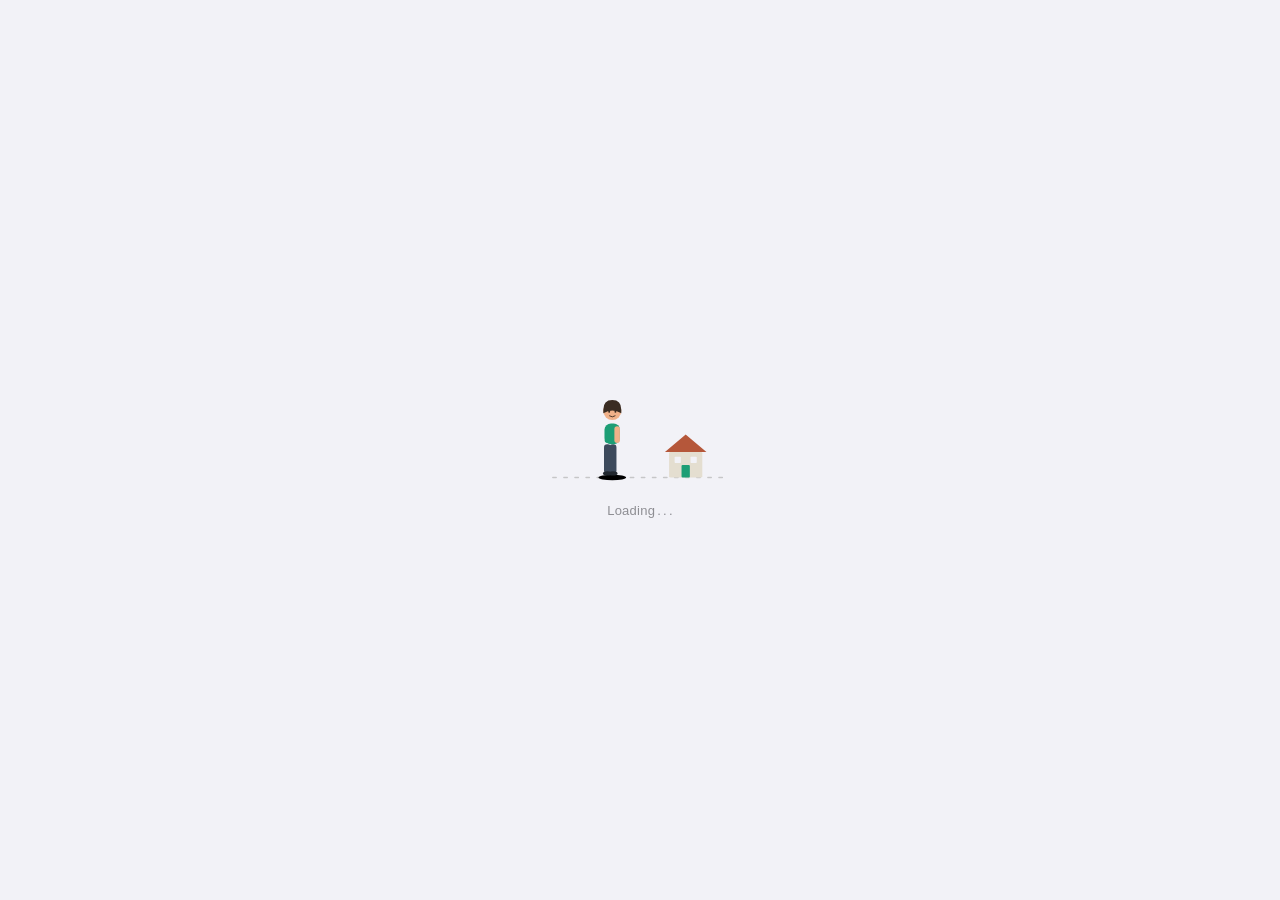
<file: index.html>
<!DOCTYPE html>
<html lang="ja">
<head>
<script>window.__vtStartupShownAt=Date.now();</script>
<meta charset="UTF-8">
<meta name="viewport" content="width=device-width, initial-scale=1.0, maximum-scale=1.0, user-scalable=no">
<meta name="apple-mobile-web-app-capable" content="yes">
<meta name="apple-mobile-web-app-status-bar-style" content="default">
<meta name="apple-mobile-web-app-title" content="奉仕記録">
<meta name="theme-color" content="#f2f2f7">
<style>
html,body{background:#f2f2f7}
#startup-screen{position:fixed;inset:0;z-index:10000;display:flex;flex-direction:column;align-items:center;justify-content:center;gap:18px;background:#f2f2f7;color:#1c1c1e;font-family:-apple-system,BlinkMacSystemFont,'Helvetica Neue',sans-serif;transition:opacity .16s ease}
#startup-screen .scene{width:180px}
#startup-screen svg{width:100%;height:auto;display:block;overflow:visible}
#startup-screen .ground-line{stroke:#c6c6c8;stroke-width:2;stroke-linecap:round;stroke-dasharray:5 11;animation:vt-ground-scroll .75s linear infinite}
@keyframes vt-ground-scroll{to{stroke-dashoffset:-16}}
#startup-screen .bob{animation:vt-bob .75s ease-in-out infinite;transform-origin:0 0}
@keyframes vt-bob{0%,100%{transform:translateY(0)}25%,75%{transform:translateY(-2.5px)}50%{transform:translateY(0)}}
#startup-screen .swing-a{animation:vt-swing-a .75s ease-in-out infinite;transform-origin:0 0}
#startup-screen .swing-b{animation:vt-swing-b .75s ease-in-out infinite;transform-origin:0 0}
@keyframes vt-swing-a{0%,100%{transform:rotate(-24deg)}50%{transform:rotate(24deg)}}
@keyframes vt-swing-b{0%,100%{transform:rotate(24deg)}50%{transform:rotate(-24deg)}}
#startup-screen .shadow{animation:vt-shadow-pulse .75s ease-in-out infinite;transform-origin:90px 138px}
@keyframes vt-shadow-pulse{0%,100%{opacity:.16;transform:scaleX(1)}50%{opacity:.1;transform:scaleX(.82)}}
#startup-screen .status{display:flex;align-items:baseline;gap:2px;font-size:13px;color:#8e8e93;letter-spacing:.02em}
#startup-screen .status .dot{animation:vt-dot-fade 1.2s ease-in-out infinite}
#startup-screen .status .dot:nth-child(2){animation-delay:.2s}
#startup-screen .status .dot:nth-child(3){animation-delay:.4s}
#startup-screen .status .dot:nth-child(4){animation-delay:.6s}
@keyframes vt-dot-fade{0%,60%,100%{opacity:.2}30%{opacity:1}}
body.app-ready #startup-screen{opacity:0;pointer-events:none}
@media (prefers-reduced-motion:reduce){#startup-screen .ground-line,#startup-screen .bob,#startup-screen .swing-a,#startup-screen .swing-b,#startup-screen .shadow,#startup-screen .status .dot{animation:none}}
</style>
<link rel="apple-touch-icon" sizes="180x180" href="/volunteer-tracker/apple-touch-icon-v2.png">
<link rel="manifest" href="manifest.json">
<title>奉仕時間記録</title>
</head>
<body>
<div id="startup-screen" role="status" aria-live="polite" aria-label="読み込み中">
  <div class="scene">
    <svg viewBox="0 0 260 150">
      <line class="ground-line" x1="4" y1="138" x2="256" y2="138"></line>
      <g transform="translate(196,138)">
        <rect x="-24" y="-37" width="48" height="37" fill="#e4ded0" rx="2"></rect>
        <polygon points="-30,-37 0,-62 30,-37" fill="#b5573a"></polygon>
        <rect x="-6" y="-18" width="12" height="18" fill="#1D9E75" rx="1.5"></rect>
        <rect x="-16" y="-30" width="9" height="9" fill="#f2f2f7" rx="1"></rect>
        <rect x="7" y="-30" width="9" height="9" fill="#f2f2f7" rx="1"></rect>
      </g>
      <ellipse class="shadow" cx="90" cy="138" rx="20" ry="4" fill="#000"></ellipse>
      <g transform="translate(90,138)">
        <g class="bob">
          <g transform="translate(-7,-74)">
            <g class="swing-b">
              <rect x="-4" y="0" width="8" height="24" rx="4" fill="#1D9E75"></rect>
            </g>
          </g>
          <g transform="translate(1,-48)">
            <g class="swing-b">
              <rect x="-5" y="0" width="10" height="42" rx="4.5" fill="#3d4a5c"></rect>
              <ellipse cx="0" cy="42" rx="6.5" ry="3" fill="#22282f"></ellipse>
            </g>
          </g>
          <g transform="translate(-7,-48)">
            <g class="swing-a">
              <rect x="-5" y="0" width="10" height="42" rx="4.5" fill="#3d4a5c"></rect>
              <ellipse cx="0" cy="42" rx="6.5" ry="3" fill="#22282f"></ellipse>
            </g>
          </g>
          <rect x="-11" y="-78" width="22" height="30" rx="9" fill="#1D9E75"></rect>
          <circle cx="0" cy="-96" r="13" fill="#f0b189"></circle>
          <path d="M-13,-98 Q-13,-112 0,-112 Q13,-112 13,-98 L13,-93 Q0,-101 -13,-93 Z" fill="#3a2c22"></path>
          <circle cx="-4.5" cy="-95" r="1.4" fill="#3a2c22"></circle>
          <circle cx="4.5" cy="-95" r="1.4" fill="#3a2c22"></circle>
          <path d="M-4,-89 Q0,-86 4,-89" stroke="#3a2c22" stroke-width="1.3" fill="none" stroke-linecap="round"></path>
          <g transform="translate(7,-74)">
            <g class="swing-a">
              <rect x="-4" y="0" width="8" height="24" rx="4" fill="#f0b189"></rect>
            </g>
          </g>
        </g>
      </g>
    </svg>
  </div>
  <div class="status">Loading<span class="dot">.</span><span class="dot">.</span><span class="dot">.</span></div>
</div>
<style>
* { box-sizing: border-box; margin: 0; padding: 0; -webkit-tap-highlight-color: transparent; }
body { font-family: -apple-system, BlinkMacSystemFont, 'Helvetica Neue', sans-serif; background: #f2f2f7; color: #1c1c1e; min-height: 100vh; }
button, .tab { -webkit-user-select: none; user-select: none; touch-action: manipulation; }
.app { max-width: 430px; margin: 0 auto; padding: 0 0 calc(74px + env(safe-area-inset-bottom)) 0; }
.tab-bar { position: fixed; bottom: 0; left: 50%; transform: translateX(-50%); width: 100%; max-width: 430px; background: rgba(255,255,255,0.92); backdrop-filter: blur(20px); -webkit-backdrop-filter: blur(20px); border-top: 0.5px solid #c6c6c8; display: flex; z-index: 100; padding-bottom: max(env(safe-area-inset-bottom), 8px); }
.tab { flex: 1; display: flex; flex-direction: column; align-items: center; padding: 10px 0 4px; font-size: 10px; color: #8e8e93; cursor: pointer; gap: 3px; transition: transform 0.08s ease, opacity 0.08s ease; }
.tab.active { color: #1D9E75; }
.tab svg { width: 24px; height: 24px; }
.header { background: rgba(255,255,255,0.92); backdrop-filter: blur(20px); -webkit-backdrop-filter: blur(20px); padding: 16px 20px 12px; border-bottom: 0.5px solid #c6c6c8; position: sticky; top: 0; z-index: 50; }
.header-title { font-size: 17px; font-weight: 600; }
.header-sub { font-size: 13px; color: #8e8e93; margin-top: 2px; }
.section { padding: 20px 16px 0; }
.card { background: #fff; border-radius: 12px; overflow: hidden; margin-bottom: 16px; }
.progress-wrap { padding: 16px; }
.progress-nums { display: flex; justify-content: space-between; align-items: baseline; margin-bottom: 8px; }
.progress-main { font-size: 32px; font-weight: 600; color: #1D9E75; }
.progress-goal { font-size: 14px; color: #8e8e93; }
.progress-bar { height: 6px; background: #e5e5ea; border-radius: 3px; overflow: hidden; }
.progress-fill { height: 100%; background: #1D9E75; border-radius: 3px; transition: width 0.4s ease; }
.progress-remain { font-size: 13px; color: #8e8e93; margin-top: 6px; }
.cat-row { display: flex; gap: 8px; padding: 0 16px 16px; }
.cat-btn { flex: 1; padding: 10px 8px; border-radius: 10px; border: none; font-size: 14px; font-weight: 500; cursor: pointer; transition: transform 0.08s ease, filter 0.08s ease, opacity 0.08s ease, background-color 0.12s ease; background: #f2f2f7; color: #8e8e93; }
.cat-btn.active { background: #1D9E75; color: #fff; }
.timer-area { padding: 8px 16px 16px; text-align: center; }
.timer-label { font-size: 13px; color: #8e8e93; margin-bottom: 4px; min-height: 18px; }
.timer-display { font-size: 48px; font-weight: 200; letter-spacing: 2px; color: #1c1c1e; margin-bottom: 16px; font-variant-numeric: tabular-nums; }
.timer-display.running { color: #1D9E75; }
.btn-primary { width: 100%; padding: 14px; border-radius: 12px; border: none; font-size: 17px; font-weight: 600; cursor: pointer; transition: transform 0.08s ease, filter 0.08s ease, opacity 0.08s ease, background-color 0.12s ease; }
.btn-green { background: #1D9E75; color: #fff; }
.btn-green:active { background: #158a63; }
.btn-red { background: #ff3b30; color: #fff; }
.btn-red:active { background: #d93025; }
.btn-gray { background: #f2f2f7; color: #1c1c1e; }
.btn-gray:active { background: #e5e5ea; }
.btn-link { background: none; border: none; font-size: 15px; color: #1D9E75; cursor: pointer; padding: 10px 0; display: block; width: 100%; text-align: center; transition: transform 0.08s ease, opacity 0.08s ease; }
.btn-link.muted { color: #8e8e93; }
.divider { display: flex; align-items: center; gap: 10px; padding: 4px 0 8px; }
.divider-line { flex: 1; height: 0.5px; background: #e5e5ea; }
.divider-text { font-size: 12px; color: #c7c7cc; }
.manual-area { padding: 0 16px 16px; }
.input-row { display: flex; align-items: center; gap: 10px; margin-bottom: 12px; }
.input-row label { font-size: 15px; color: #8e8e93; width: 38px; flex-shrink: 0; }
.input-row input { flex: 1; font-size: 16px; padding: 10px 12px; border: 0.5px solid #c6c6c8; border-radius: 10px; background: #fff; color: #1c1c1e; -webkit-appearance: none; }
.input-row input:focus { outline: none; border-color: #1D9E75; }
.deduct-title { font-size: 13px; color: #8e8e93; margin-bottom: 10px; }
.deduct-row { display: flex; gap: 8px; align-items: center; margin-bottom: 8px; }
.deduct-row input { flex: 1; font-size: 15px; padding: 8px 10px; border: 0.5px solid #c6c6c8; border-radius: 10px; background: #fff; color: #1c1c1e; -webkit-appearance: none; }
.deduct-row input:focus { outline: none; border-color: #1D9E75; }
.deduct-sep { font-size: 13px; color: #c7c7cc; }
.planned-time { padding: 4px 16px 12px; font-size: 15px; font-weight: 600; color: #1D9E75; }
.planned-time:empty { display: none; }
.deduct-del { width: 28px; height: 28px; border-radius: 50%; background: #ff3b30; border: none; color: #fff; font-size: 16px; cursor: pointer; display: flex; align-items: center; justify-content: center; flex-shrink: 0; transition: transform 0.08s ease, filter 0.08s ease, opacity 0.08s ease; }
.btn-add-deduct { background: none; border: none; font-size: 15px; color: #1D9E75; cursor: pointer; padding: 6px 0 12px; display: block; transition: transform 0.08s ease, opacity 0.08s ease; }
.log-item { padding: 12px 16px; border-bottom: 0.5px solid #f2f2f7; display: flex; align-items: center; justify-content: space-between; }
.log-item:last-child { border-bottom: none; }
.log-left { min-width: 0; padding-right: 10px; }
.log-date-str { font-size: 15px; font-weight: 500; }
.log-time-str { font-size: 13px; color: #8e8e93; margin-top: 2px; }
.log-right { text-align: right; flex-shrink: 0; }
.log-hours { font-size: 20px; font-weight: 600; color: #1c1c1e; }
.badge { display: inline-block; font-size: 11px; padding: 2px 8px; border-radius: 6px; margin-bottom: 4px; }
.badge-main { background: #d1f0e7; color: #0f6e56; }
.badge-other { background: #fef0cc; color: #854f0b; }
.badge-manual { background: #f2f2f7; color: #8e8e93; margin-left: 4px; }
.badge-edited { background: #e8f1ff; color: #1d4f91; margin-left: 4px; }
.badge-visit-count { background: #fde8f3; color: #9d174d; margin-left: 4px; }
.log-actions { margin-top: 8px; }
.log-edit-btn { border: none; background: #f2f2f7; color: #1D9E75; border-radius: 8px; padding: 6px 10px; font-size: 13px; font-weight: 500; cursor: pointer; transition: transform 0.08s ease, filter 0.08s ease, opacity 0.08s ease, background-color 0.12s ease; }
.log-edit-btn:active { background: #e5e5ea; }
.log-item.editing { background: #f3fbf8; }
.edit-card { overflow: visible; }
.edit-title { padding: 16px 16px 4px; font-size: 17px; font-weight: 600; }
.edit-sub { padding: 0 16px 12px; font-size: 13px; color: #8e8e93; }
.edit-area { padding: 0 16px 16px; }
.edit-row { display: flex; align-items: center; gap: 10px; margin-bottom: 12px; }
.edit-row label { font-size: 15px; color: #8e8e93; width: 70px; flex-shrink: 0; }
.edit-row input { flex: 1; font-size: 16px; padding: 10px 12px; border: 0.5px solid #c6c6c8; border-radius: 10px; background: #fff; color: #1c1c1e; -webkit-appearance: none; }
.edit-row input:focus { outline: none; border-color: #1D9E75; }
.edit-cat-row { display: flex; gap: 8px; margin-bottom: 12px; }
.edit-cat-btn { flex: 1; padding: 10px 8px; border-radius: 10px; border: none; font-size: 14px; font-weight: 500; cursor: pointer; transition: transform 0.08s ease, filter 0.08s ease, opacity 0.08s ease, background-color 0.12s ease; background: #f2f2f7; color: #8e8e93; }
.edit-cat-btn.active { background: #1D9E75; color: #fff; }
.edit-actions { display: flex; gap: 8px; margin-top: 4px; }
.edit-actions .btn-primary { flex: 1; }
.edit-delete { background: none; border: none; color: #ff3b30; font-size: 15px; padding: 12px 0 0; width: 100%; cursor: pointer; transition: transform 0.08s ease, opacity 0.08s ease; }
.summary-big { padding: 16px; }
.summary-label { font-size: 13px; color: #8e8e93; margin-bottom: 4px; }
.summary-num { font-size: 40px; font-weight: 600; color: #1D9E75; }
.summary-row { padding: 12px 16px; display: flex; justify-content: space-between; align-items: center; border-bottom: 0.5px solid #f2f2f7; }
.summary-row:last-child { border-bottom: none; }
.summary-row-label { font-size: 15px; }
.summary-row-val { font-size: 15px; font-weight: 500; }
.summary-remain { font-size: 13px; color: #8e8e93; padding: 12px 16px; }
.annual-summary-card { overflow: visible; }
.annual-summary-head { display:flex; align-items:flex-start; justify-content:space-between; gap:12px; padding:16px 16px 10px; border-bottom:0.5px solid #f2f2f7; }
.annual-fiscal-label { font-size:13px; color:#8e8e93; line-height:1.35; margin-top:3px; }
.annual-goal-small { font-size:13px; color:#8e8e93; white-space:nowrap; padding-top:2px; }
.annual-total-row { padding:12px 16px 8px; display:flex; justify-content:space-between; align-items:center; }
.annual-progress-bar { margin:0 16px 0; }
.annual-goal-input { width:92px; }
.lesson-input { width:86px; font-size:16px; padding:6px 10px; border:.5px solid #c6c6c8; border-radius:8px; text-align:right; color:#1c1c1e; background:#fff; }
.report-card-title { padding:16px 16px 4px; font-size:18px; font-weight:700; }
.report-card-sub { padding:0 16px 12px; font-size:13px; color:#8e8e93; line-height:1.45; white-space:pre-line; }
.report-status { padding:12px 16px; font-size:13px; color:#8e8e93; border-top:.5px solid #f2f2f7; }
.setting-row { padding: 12px 16px; display: flex; align-items: center; justify-content: space-between; border-bottom: 0.5px solid #f2f2f7; }
.setting-row:last-child { border-bottom: none; }
.setting-label { font-size: 16px; }
.setting-input { width: 80px; font-size: 16px; padding: 6px 10px; border: 0.5px solid #c6c6c8; border-radius: 8px; text-align: right; color: #1c1c1e; background: #fff; }
.setting-unit { font-size: 15px; color: #8e8e93; margin-left: 6px; }
.setting-save { background: #1D9E75; color: #fff; border: none; border-radius: 8px; padding: 7px 16px; font-size: 15px; font-weight: 500; cursor: pointer; transition: transform 0.08s ease, filter 0.08s ease, opacity 0.08s ease; }
.setting-desc { font-size: 12px; color: #8e8e93; margin-top: 3px; line-height: 1.35; max-width: 230px; }
.setting-value { font-size: 15px; color: #8e8e93; }
.section-header { font-size: 13px; color: #8e8e93; padding: 16px 16px 6px; text-transform: uppercase; letter-spacing: 0.5px; }
.toggle-switch { position: relative; display: inline-block; width: 52px; height: 30px; flex-shrink: 0; }
.toggle-switch input { opacity: 0; width: 0; height: 0; }
.toggle-switch span { position: absolute; cursor: pointer; inset: 0; background: #c7c7cc; border-radius: 999px; transition: .18s; }
.toggle-switch span:before { position: absolute; content: ''; height: 26px; width: 26px; left: 2px; bottom: 2px; background: #fff; border-radius: 50%; transition: .18s; box-shadow: 0 1px 3px rgba(0,0,0,.25); }
.toggle-switch input:checked + span { background: #1D9E75; }
.toggle-switch input:checked + span:before { transform: translateX(22px); }
.empty { padding: 32px 16px; text-align: center; font-size: 15px; color: #c7c7cc; }
.month-nav { display:flex; align-items:center; justify-content:space-between; gap:10px; margin:16px 16px 0; }
.month-nav-btn { width:44px; height:36px; border:none; border-radius:10px; background:#fff; color:#1D9E75; font-size:24px; line-height:1; cursor:pointer; transition:transform .08s ease, filter .08s ease, opacity .08s ease; }
.month-nav-label { flex:1; text-align:center; font-size:17px; font-weight:600; color:#1c1c1e; }
.fiscal-label { margin:10px 16px 0; font-size:13px; color:#8e8e93; text-align:center; }
.live-start-edit, .live-end-edit { display: none; margin: 12px 16px 0; padding: 12px; background: #f2f2f7; border-radius: 12px; text-align: left; }
.live-start-edit.show, .live-end-edit.show { display: block; }
.live-start-label, .live-end-label { font-size: 13px; color: #8e8e93; margin-bottom: 8px; }
.live-start-row, .live-end-row { display: flex; gap: 8px; align-items: center; }
.live-start-row input, .live-end-row input { flex: 1; font-size: 16px; padding: 10px 12px; border: 0.5px solid #c6c6c8; border-radius: 10px; background: #fff; color: #1c1c1e; -webkit-appearance: none; }
.live-start-row input:focus, .live-end-row input:focus { outline: none; border-color: #1D9E75; }
.live-start-row button, .live-end-row button { border: none; background: #1D9E75; color: #fff; border-radius: 10px; padding: 10px 12px; font-size: 14px; font-weight: 600; cursor: pointer; white-space: nowrap; }
.toast { position: fixed; bottom: 90px; left: 50%; transform: translateX(-50%); background: rgba(0,0,0,0.75); color: #fff; padding: 10px 20px; border-radius: 20px; font-size: 14px; opacity: 0; transition: opacity 0.25s; pointer-events: none; white-space: nowrap; z-index: 200; }
.toast.show { opacity: 1; }
.is-pressing { transform: scale(0.97); filter: brightness(0.94); opacity: 0.82; }
.btn-primary.is-pressing { transform: scale(0.985); filter: brightness(0.9); opacity: 1; }
.tab.is-pressing { transform: translateY(1px) scale(0.96); filter: none; opacity: 0.65; }
.btn-link.is-pressing, .btn-add-deduct.is-pressing { transform: scale(0.98); filter: none; opacity: 0.55; }
.notice-overlay{position:fixed;inset:0;background:rgba(0,0,0,.35);display:none;align-items:center;justify-content:center;z-index:450;padding:24px}
.notice-overlay.show{display:flex;animation:goalFade .2s ease}
.notice-card{background:#fff;border-radius:20px;padding:22px 20px;max-width:340px;width:100%;box-shadow:0 12px 30px rgba(0,0,0,.18)}
.notice-title{font-size:21px;font-weight:700;margin-bottom:12px}
.notice-msg{font-size:15px;line-height:1.65;color:#1c1c1e;margin-bottom:18px;white-space:pre-line}
.notice-actions{display:flex;gap:8px}.notice-actions button{flex:1}
.goal-overlay{position:fixed;inset:0;background:rgba(0,0,0,.35);display:none;align-items:center;justify-content:center;z-index:500;padding:24px}
.goal-overlay.show{display:flex;animation:goalFade .25s ease}
.goal-card{background:#fff;border-radius:20px;padding:28px 24px;text-align:center;max-width:320px;width:100%;box-shadow:0 12px 30px rgba(0,0,0,.18);animation:goalPop .35s ease}
.goal-title{font-size:28px;font-weight:700;margin-bottom:12px}.goal-msg{font-size:18px;line-height:1.6}
@keyframes goalFade{from{opacity:0}to{opacity:1}}@keyframes goalPop{0%{transform:scale(.9)}70%{transform:scale(1.03)}100%{transform:scale(1)}}
.update-banner{position:fixed;top:0;left:50%;width:100%;max-width:430px;transform:translateX(-50%) translateY(-100%);display:flex;align-items:center;justify-content:space-between;gap:12px;background:#1c1c1e;color:#fff;padding:12px 16px;padding-top:calc(12px + env(safe-area-inset-top));z-index:600;box-shadow:0 2px 12px rgba(0,0,0,.18);transition:transform .2s ease}
.update-banner.show{transform:translateX(-50%) translateY(0)}
.update-banner span{font-size:14px}
.update-banner .update-actions{display:flex;gap:8px;flex-shrink:0}
.update-banner button{border:none;border-radius:8px;padding:8px 14px;font-size:13px;font-weight:600;cursor:pointer}
.update-banner .update-apply{background:#1D9E75;color:#fff}
.update-banner .update-dismiss{background:rgba(255,255,255,.15);color:#fff}
/* ---- 動き: 状態の変化と操作の結果を、短く小さな動きで伝える ---- */
:root { --vt-dur-fast: .16s; --vt-dur: .24s; --vt-ease: cubic-bezier(.2,0,0,1); --vt-ease-enter: cubic-bezier(0,0,.2,1); }
.timer-display { transition: color var(--vt-dur) var(--vt-ease); }
.tab svg { transition: transform var(--vt-dur-fast) var(--vt-ease); }
.tab.active svg { transform: translateY(-1px); }
.toast { transform: translateX(-50%) translateY(8px); transition: opacity var(--vt-dur) var(--vt-ease), transform var(--vt-dur) var(--vt-ease); }
.toast.show { transform: translateX(-50%) translateY(0); }
.live-start-edit.show, .live-end-edit.show { animation: vt-reveal var(--vt-dur) var(--vt-ease-enter); }
.log-item.editing { transition: background-color var(--vt-dur) var(--vt-ease); }
@keyframes vt-reveal { from { opacity: 0; transform: translateY(-4px); } }
@keyframes vt-pulse { 0% { transform: scale(1); } 40% { transform: scale(1.06); } 100% { transform: scale(1); } }
.vt-pulse { display: inline-block; animation: vt-pulse .36s var(--vt-ease); }
@media (prefers-reduced-motion: reduce) {
  *, *::before, *::after { transition-duration: 1ms !important; animation-duration: 1ms !important; animation-iteration-count: 1 !important; scroll-behavior: auto !important; }
  .toast, .toast.show { transform: translateX(-50%); }
}
</style>
<div class="app">
  <div id="view-record">
    <div class="header">
      <div class="header-title">奉仕時間記録</div>
      <div class="header-sub" id="header-month"></div>
    </div>
    <div class="section">
      <div class="card">
        <div class="progress-wrap">
          <div class="progress-nums">
            <div class="progress-main" id="total-display">0分</div>
            <div class="progress-goal" id="goal-label">目標 30時間</div>
          </div>
          <div class="progress-bar"><div class="progress-fill" id="progress-fill" style="width:0%"></div></div>
          <div class="progress-remain" id="progress-remain">残り 30時間</div>
        </div>
      </div>
      <div class="card">
        <div style="padding:16px 16px 8px">
          <div style="font-size:13px;color:#8e8e93;margin-bottom:10px">カテゴリ</div>
          <div class="cat-row" style="padding:0;margin-bottom:0">
            <button class="cat-btn active" id="btn-main" onclick="selectCat('main')">野外奉仕</button>
            <button class="cat-btn" id="btn-other" onclick="selectCat('other')">その他の奉仕</button>
          </div>
        </div>
        <div id="timer-section">
          <div class="timer-area">
            <div class="timer-label" id="timer-label">開始ボタンを押してください</div>
            <div class="timer-display" id="timer-display">00:00:00</div>
            <button class="btn-primary btn-green" id="start-btn" onclick="toggleTimer()">開始</button>
            <div class="live-start-edit" id="live-start-edit">
              <div class="live-start-label">開始時刻を修正</div>
              <div class="live-start-row">
                <input type="time" id="live-start-time">
                <button type="button" onclick="applyLiveStartTime()">反映</button>
              </div>
            </div>
          </div>
          <div style="padding:0 16px">
            <div class="divider"><div class="divider-line"></div><div class="divider-text">または</div><div class="divider-line"></div></div>
            <button class="btn-link" onclick="showManual()">時刻を手動で入力する</button>
          </div>
        </div>
        <div id="manual-section" style="display:none">
          <div class="manual-area">
            <div class="input-row"><label>日付</label><input type="date" id="manual-date"></div>
            <div class="input-row"><label>開始</label><input type="time" id="manual-start"></div>
            <div class="input-row"><label>終了</label><input type="time" id="manual-end"></div>
            <button class="btn-primary btn-green" onclick="submitManual()">次へ</button>
            <button class="btn-link muted" onclick="hideManual()">タイマーに戻る</button>
          </div>
        </div>
      </div>
      <div class="card" id="deduct-card" style="display:none">
        <div class="live-end-edit" id="live-end-edit">
          <div class="live-end-label">終了時刻を修正</div>
          <div class="live-end-row">
            <input type="time" id="live-end-time" oninput="previewLiveEndTime()">
            <button type="button" onclick="applyLiveEndTime()">反映</button>
          </div>
        </div>
        <div style="padding:16px 16px 4px;display:none" id="visit-count-section">
          <div class="deduct-title">再訪問件数（任意）</div>
          <div class="input-row"><label>件数</label><input type="number" id="confirm-visit-count" min="0" step="1" inputmode="numeric" placeholder="0"></div>
        </div>
        <div style="padding:16px 16px 4px">
          <div class="deduct-title">中断時間を差し引く（任意）</div>
          <div id="deduct-list"></div>
          <button class="btn-add-deduct" onclick="addDeductRow()">＋ 中断時間を追加</button>
        </div>
        <div class="planned-time" id="planned-time"></div>
        <div style="padding:0 16px 16px">
          <button class="btn-primary btn-gray" onclick="confirmSession()">記録を確定する</button>
        </div>
      </div>
    </div>
  </div>

  <div id="view-log" style="display:none">
    <div class="header"><div class="header-title" id="log-title">履歴</div></div>
    <div class="month-nav">
      <button class="month-nav-btn" onclick="changeSelectedMonth(-1)">‹</button>
      <div class="month-nav-label" id="log-month-label">-</div>
      <button class="month-nav-btn" onclick="changeSelectedMonth(1)">›</button>
    </div>
    <div class="fiscal-label" id="log-fiscal-label">-</div>
    <div class="card" style="margin:16px">
      <div id="log-list"><div class="empty">記録がまだありません</div></div>
    </div>
    <div class="card edit-card" id="edit-card" style="display:none;margin:16px">
      <div class="edit-title">記録を編集</div>
      <div class="edit-sub" id="edit-sub">選択した記録を修正します</div>
      <div class="edit-area">
        <div class="edit-cat-row">
          <button class="edit-cat-btn active" id="edit-cat-main" onclick="selectEditCat('main')">野外奉仕</button>
          <button class="edit-cat-btn" id="edit-cat-other" onclick="selectEditCat('other')">その他の奉仕</button>
        </div>
        <div class="edit-row"><label>日付</label><input type="date" id="edit-date"></div>
        <div class="edit-row"><label>開始</label><input type="time" id="edit-start"></div>
        <div class="edit-row"><label>終了</label><input type="time" id="edit-end"></div>
        <div class="edit-row"><label>中断</label><input type="number" id="edit-deduct" min="0" step="1" inputmode="numeric"><span class="setting-unit">分</span></div>
        <div class="edit-row" id="edit-visit-count-row" style="display:none"><label>件数</label><input type="number" id="edit-visit-count" min="0" step="1" inputmode="numeric"></div>
        <div class="edit-actions">
          <button class="btn-primary btn-green" onclick="saveEditSession()">保存</button>
          <button class="btn-primary btn-gray" onclick="cancelEditSession()">キャンセル</button>
        </div>
        <button class="edit-delete" onclick="deleteEditSession()">この記録を削除する</button>
      </div>
    </div>
  </div>

  <div id="view-summary" style="display:none">
    <div class="header"><div class="header-title" id="summary-title">集計</div></div>
    <div class="month-nav">
      <button class="month-nav-btn" onclick="changeSelectedMonth(-1)">‹</button>
      <div class="month-nav-label" id="summary-month-label">-</div>
      <button class="month-nav-btn" onclick="changeSelectedMonth(1)">›</button>
    </div>
    <div class="fiscal-label" id="summary-fiscal-label">-</div>
    <div style="margin:16px">
      <div class="card">
        <div class="summary-big">
          <div class="summary-label">合計時間</div>
          <div class="summary-num" id="sum-total">0分</div>
        </div>
        <div class="summary-row"><span class="summary-row-label">野外奉仕</span><span class="summary-row-val" id="sum-main">0分</span></div>
        <div class="summary-row"><span class="summary-row-label">その他の奉仕</span><span class="summary-row-val" id="sum-other">0分</span></div>
        <div class="summary-row"><span class="summary-row-label">レッスン</span><span class="summary-row-val"><input type="number" class="lesson-input" id="lesson-input" min="0" step="1" inputmode="numeric" onchange="saveLessonCount()"> 件</span></div>
        <div class="summary-remain" id="sum-remain">目標まで残り 30時間</div>
      </div>
      <div class="card annual-summary-card">
        <div class="annual-summary-head">
          <div>
            <div class="summary-label">年度目標</div>
            <div class="annual-fiscal-label" id="annual-fiscal-label">-</div>
          </div>
          <div class="annual-goal-small" id="annual-goal-label">目標 600時間</div>
        </div>
        <div class="annual-total-row">
          <span class="summary-row-label">年度合計</span>
          <span class="summary-row-val" id="annual-total">0分</span>
        </div>
        <div class="progress-bar annual-progress-bar"><div class="progress-fill" id="annual-progress-fill" style="width:0%"></div></div>
        <div class="summary-remain" id="annual-remain">年度目標まで残り 600時間</div>
      </div>
      <div class="card">
        <div class="report-card-title" id="report-title">奉仕報告</div>
        <div class="report-card-sub" id="report-summary-text">月別の奉仕報告を確認できます。</div>
        <div style="padding:0 16px 16px">
          <button class="btn-primary btn-green" id="report-done-btn" onclick="markReportDone()">報告済みにする</button>
          <button class="btn-primary btn-gray" id="report-undo-btn" onclick="unmarkReportDone()" style="display:none;margin-top:8px">報告済みを取り消す</button>
        </div>
        <div class="report-status" id="report-status">未報告</div>
      </div>
    </div>
  </div>

  <div id="view-settings" style="display:none">
    <div class="header"><div class="header-title">設定</div></div>
    <div style="margin:16px">
      <div class="section-header">表示設定</div>
      <div class="card">
        <div class="setting-row">
          <div><div class="setting-label">再訪問件数の入力</div><div class="setting-desc">奉仕記録に、時間とは別に訪問した件数を入力する欄を表示します。</div></div>
          <label class="toggle-switch"><input type="checkbox" id="visit-count-enabled-input" onchange="onVisitCountToggle(this.checked)"><span></span></label>
        </div>
      </div>
      <div class="section-header">月次目標</div>
      <div class="card">
        <div class="setting-row">
          <span class="setting-label">目標時間</span>
          <div style="display:flex;align-items:center">
            <input type="number" class="setting-input" id="goal-input" value="30" min="1" max="999">
            <span class="setting-unit">時間</span>
            <button class="setting-save" onclick="saveGoal()" style="margin-left:10px">保存</button>
          </div>
        </div>
      </div>
      <div style="font-size:13px;color:#8e8e93;padding:8px 4px">毎月この値がデフォルト目標として適用されます。</div>
      <div class="section-header">年次目標</div>
      <div class="card">
        <div class="setting-row">
          <span class="setting-label">年度目標時間</span>
          <div style="display:flex;align-items:center">
            <input type="number" class="setting-input annual-goal-input" id="annual-goal-input" value="600" min="1" max="9999">
            <span class="setting-unit">時間</span>
            <button class="setting-save" onclick="saveAnnualGoal()" style="margin-left:10px">保存</button>
          </div>
        </div>
      </div>
      <div style="font-size:13px;color:#8e8e93;padding:8px 4px">9月〜翌8月の年度目標として適用されます。</div>
      <div class="section-header">バックアップ</div>
      <div class="card">
        <div class="setting-row">
          <div><div class="setting-label">バックアップを書き出す</div><div class="setting-desc">記録・月次目標・年次目標をJSONファイルに保存します。</div></div>
          <button class="setting-save" onclick="exportBackup()">書き出し</button>
        </div>
        <div class="setting-row">
          <div><div class="setting-label">バックアップを読み込む</div><div class="setting-desc">機種変更時などにJSONファイルから復元します。</div></div>
          <button class="setting-save" onclick="openImportBackup()">読み込み</button>
        </div>
      </div>
      <div style="font-size:13px;color:#8e8e93;padding:8px 4px">復元前には現在のデータを端末内に自動退避します。</div>
      <input type="file" id="backup-file-input" accept="application/json,.json" style="display:none" onchange="importBackupFile(event)">
      <div class="section-header">アプリ情報</div>
      <div class="card">
        <div class="setting-row"><span class="setting-label">現在のバージョン</span><span class="setting-value" id="app-version-label">-</span></div>
        <div class="setting-row">
          <div><div class="setting-label">最新版を読み込む</div><div class="setting-desc">GitHub Pages上の最新ファイルを再取得します。</div></div>
          <button class="setting-save" onclick="reloadLatestApp()">更新</button>
        </div>
      </div>
      <div style="font-size:13px;color:#8e8e93;padding:8px 4px">更新前にも現在のデータを端末内に自動退避します。</div>
    </div>
  </div>
</div>

<nav class="tab-bar">
  <div class="tab active" onclick="showTab('record')" id="tab-record"><svg viewBox="0 0 24 24" fill="none" stroke="currentColor" stroke-width="1.8" stroke-linecap="round" stroke-linejoin="round"><circle cx="12" cy="12" r="10"/><polyline points="12 6 12 12 16 14"/></svg>記録</div>
  <div class="tab" onclick="showTab('log')" id="tab-log"><svg viewBox="0 0 24 24" fill="none" stroke="currentColor" stroke-width="1.8" stroke-linecap="round" stroke-linejoin="round"><path d="M14 2H6a2 2 0 0 0-2 2v16a2 2 0 0 0 2 2h12a2 2 0 0 0 2-2V8z"/><polyline points="14 2 14 8 20 8"/><line x1="16" y1="13" x2="8" y2="13"/><line x1="16" y1="17" x2="8" y2="17"/><polyline points="10 9 9 9 8 9"/></svg>履歴</div>
  <div class="tab" onclick="showTab('summary')" id="tab-summary"><svg viewBox="0 0 24 24" fill="none" stroke="currentColor" stroke-width="1.8" stroke-linecap="round" stroke-linejoin="round"><line x1="18" y1="20" x2="18" y2="10"/><line x1="12" y1="20" x2="12" y2="4"/><line x1="6" y1="20" x2="6" y2="14"/></svg>集計</div>
  <div class="tab" onclick="showTab('settings')" id="tab-settings"><svg viewBox="0 0 24 24" fill="none" stroke="currentColor" stroke-width="1.8" stroke-linecap="round" stroke-linejoin="round"><circle cx="12" cy="12" r="3"/><path d="M19.4 15a1.65 1.65 0 0 0 .33 1.82l.06.06a2 2 0 0 1-2.83 2.83l-.06-.06a1.65 1.65 0 0 0-1.82-.33 1.65 1.65 0 0 0-1 1.51V21a2 2 0 0 1-4 0v-.09A1.65 1.65 0 0 0 9 19.4a1.65 1.65 0 0 0-1.82.33l-.06.06a2 2 0 0 1-2.83-2.83l.06-.06A1.65 1.65 0 0 0 4.68 15a1.65 1.65 0 0 0-1.51-1H3a2 2 0 0 1 0-4h.09A1.65 1.65 0 0 0 4.6 9a1.65 1.65 0 0 0-.33-1.82l-.06-.06a2 2 0 0 1 2.83-2.83l.06.06A1.65 1.65 0 0 0 9 4.68a1.65 1.65 0 0 0 1-1.51V3a2 2 0 0 1 4 0v.09a1.65 1.65 0 0 0 1 1.51 1.65 1.65 0 0 0 1.82-.33l.06-.06a2 2 0 0 1 2.83 2.83l-.06.06A1.65 1.65 0 0 0 19.4 9a1.65 1.65 0 0 0 1.51 1H21a2 2 0 0 1 0 4h-.09a1.65 1.65 0 0 0-1.51 1z"/></svg>設定</div>
</nav>

<div class="toast" id="toast"></div>
<div class="update-banner" id="update-banner" role="status" aria-live="polite">
  <span>新しいバージョンがあります</span>
  <div class="update-actions">
    <button type="button" class="update-apply" onclick="applyUpdateNow()">今すぐ更新</button>
    <button type="button" class="update-dismiss" onclick="dismissUpdateBanner()">あとで</button>
  </div>
</div>
<div class="notice-overlay" id="report-notice-overlay"><div class="notice-card"><div class="notice-title">📌 奉仕報告の確認</div><div class="notice-msg">先月分の奉仕報告がまだ完了していません。<br><br>集計画面で内容を確認し、<br>レッスン件数を入力してください。</div><div class="notice-actions"><button class="btn-primary btn-green" onclick="openPendingReport()">集計を開く</button><button class="btn-primary btn-gray" onclick="snoozeReportNotice()">あとで</button></div></div></div>
<div class="goal-overlay" id="goal-overlay" onclick="hideGoalBanner()"><div class="goal-card"><div class="goal-title">🎉目標達成！</div><div class="goal-msg">よく頑張りました！<br>あなたは忠実な良い奴隷です。</div></div></div>

<script src="js/app.js?v=20261019-motion1"></script>
<script>
(function(){
  var MIN_STARTUP_DISPLAY_MS = 1300;
  var elapsed = Date.now() - (window.__vtStartupShownAt || Date.now());
  var wait = Math.max(0, MIN_STARTUP_DISPLAY_MS - elapsed);
  setTimeout(function(){
    requestAnimationFrame(function(){ document.body.classList.add('app-ready'); });
  }, wait);
})();
</script>
</body>
</html>
</file>
